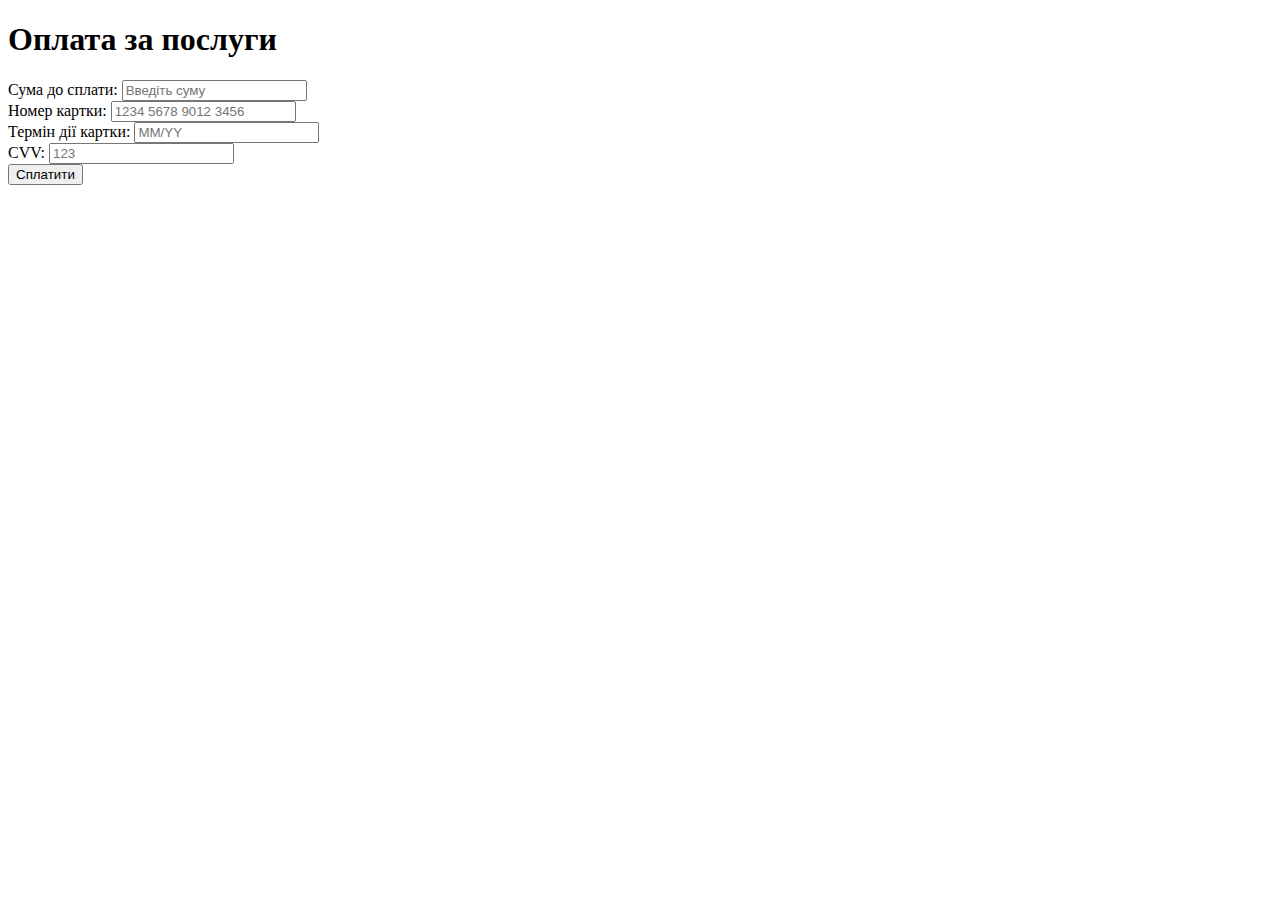
<file: vet_clinic/templates/payment.html>
<!DOCTYPE html>
<html lang="en">
<head>
    <meta charset="UTF-8">
    <meta name="viewport" content="width=device-width, initial-scale=1.0">
    <title>Оплата</title>
</head>
<body>
    <h1>Оплата за послуги</h1>
    <form method="POST">
        <label>Сума до сплати:</label>
        <input type="number" name="amount" required placeholder="Введіть суму"><br>
        <label>Номер картки:</label>
        <input type="text" name="card_number" required placeholder="1234 5678 9012 3456"><br>
        <label>Термін дії картки:</label>
        <input type="text" name="expiry" required placeholder="MM/YY"><br>
        <label>CVV:</label>
        <input type="text" name="cvv" required placeholder="123"><br>
        <button type="submit">Сплатити</button>
    </form>
</body>
</html>
</file>
